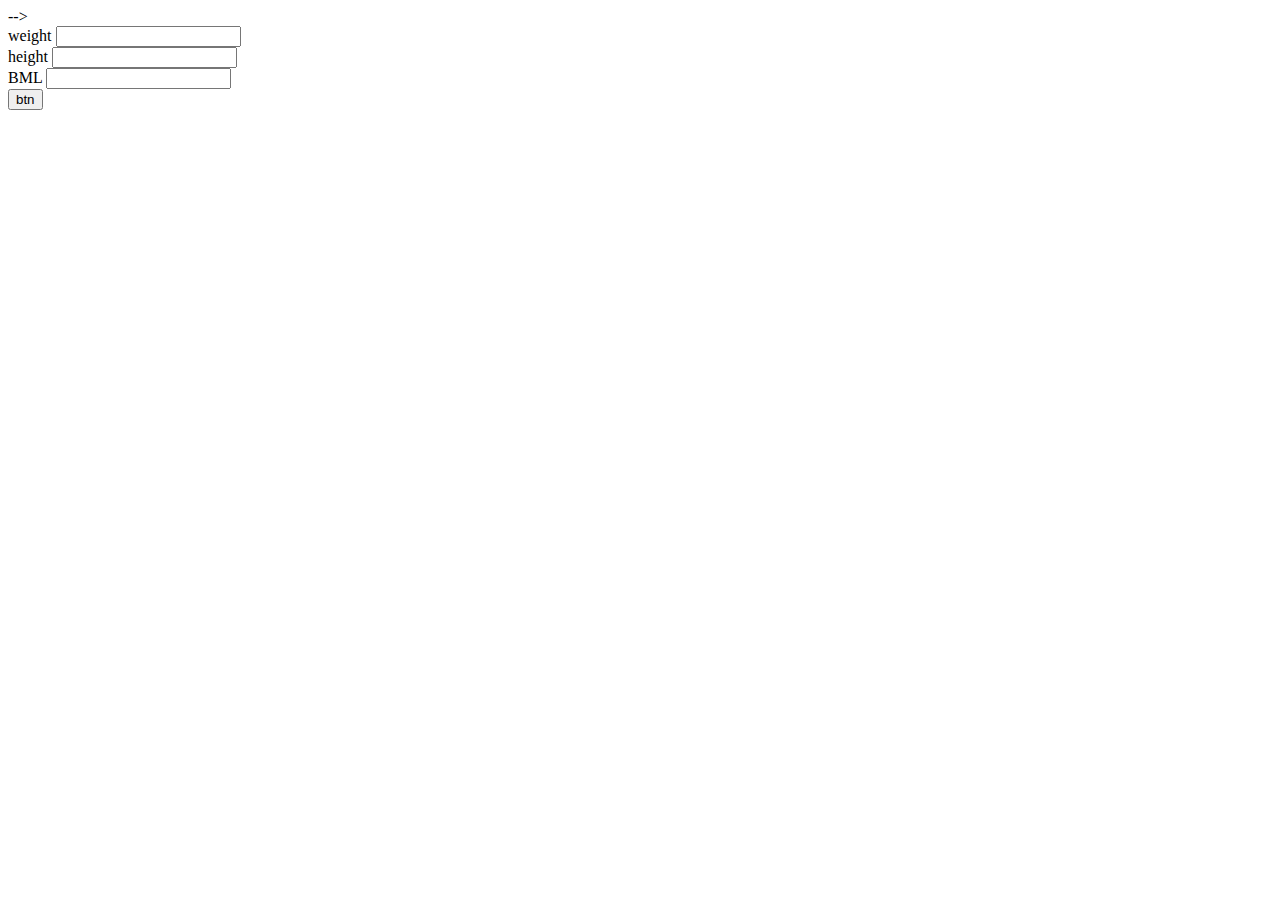
<file: challenge_js/index.html>
<!DOCTYPE html>
<html>
    <head>
        <script src="action.js"></script>-->
        <script src="action2.js"></script>
        <title>body mass calculator</title>
    </head>

    <body>
        <div class="container">
            <form>
                <label for="weight">weight</label>
                <input type="text" id="weight">
<br>
                <label for="height">height</label>
                <input type="text" id="height">
<br>
                <label for="result">BML</label>
                <input type="text" id="res">
            </form>

            <button type="button" onclick="bml()">btn</button>

        </div>
    </body>
</html>
</file>
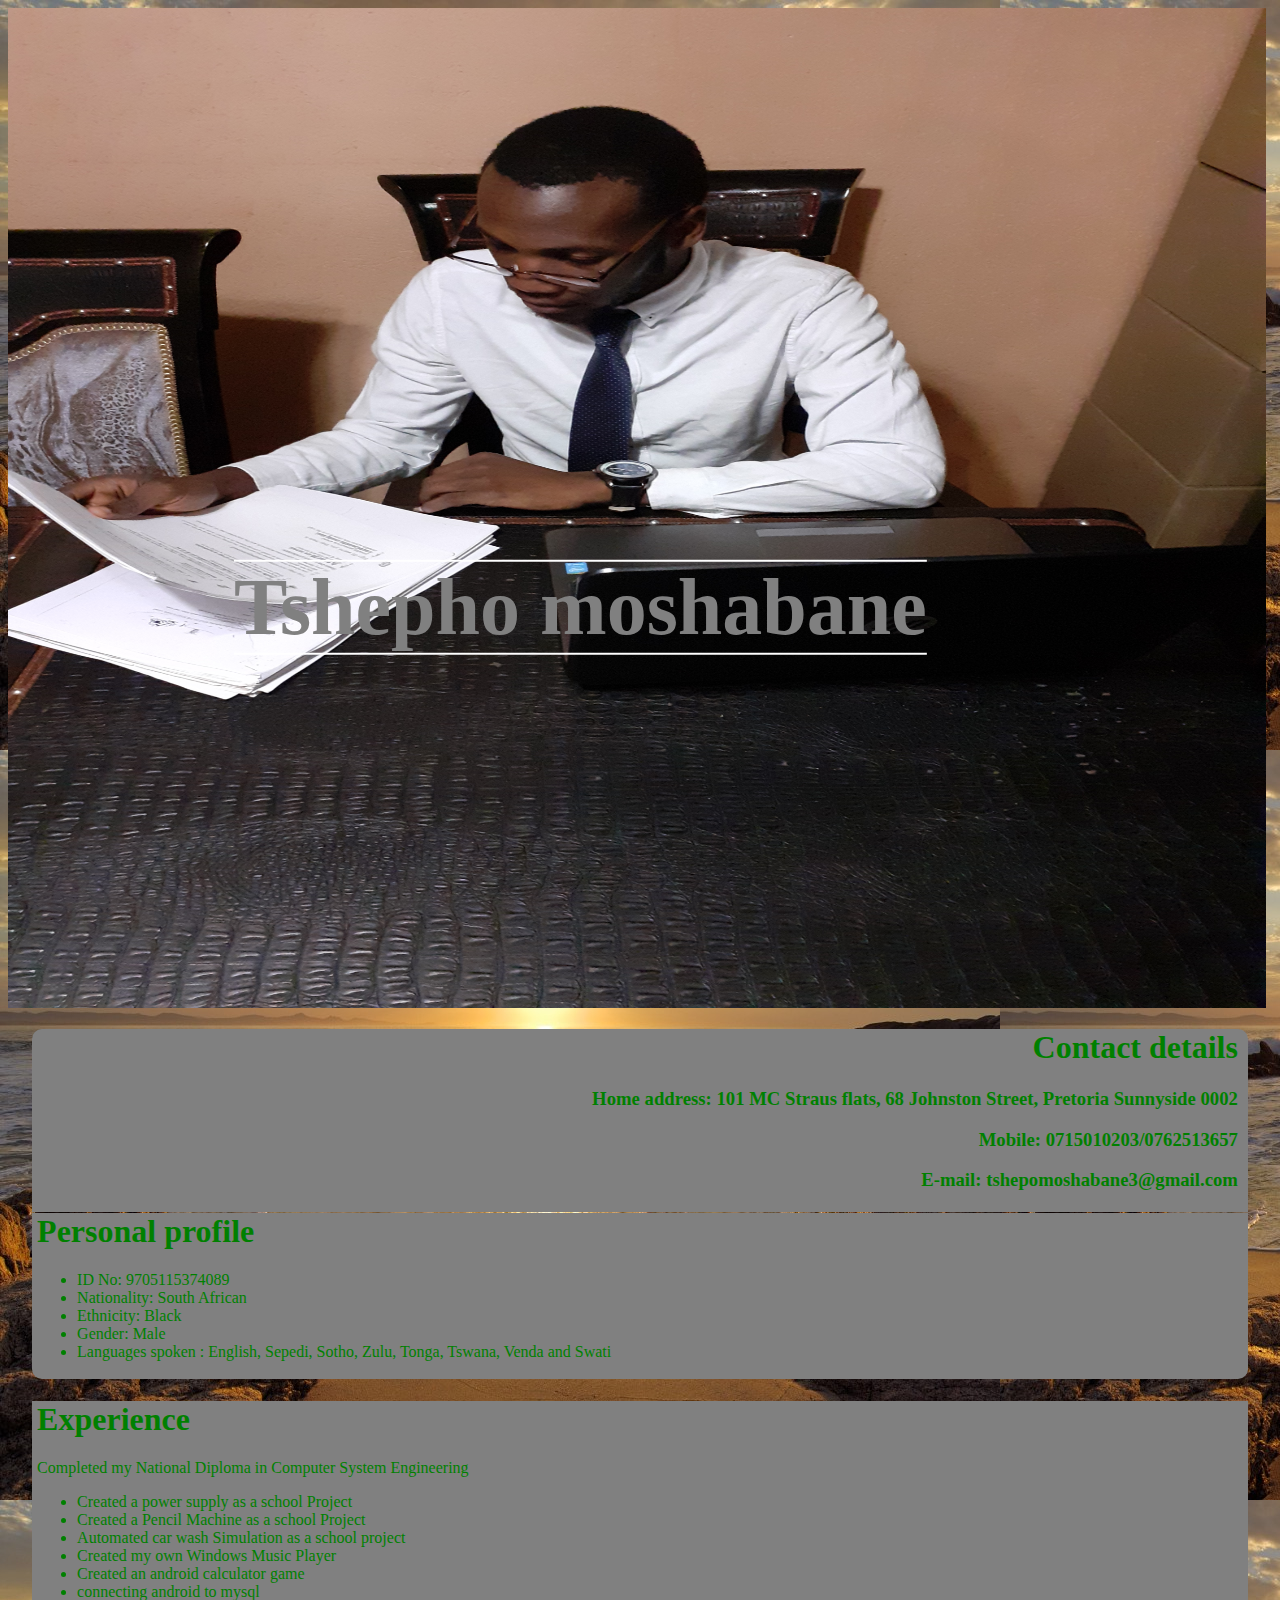
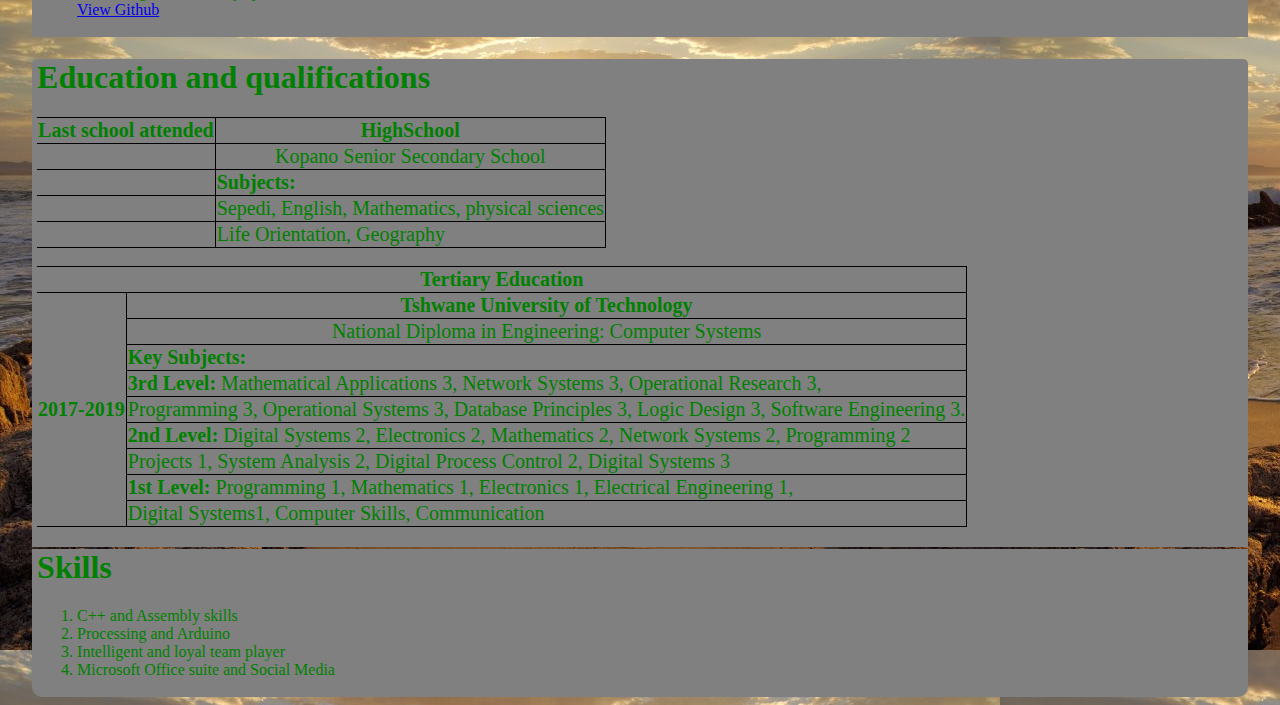
<file: myCV html and css/index.html>
<html>
    <head>
        <title>Tshepho CV website</title>
        <link rel="stylesheet" href="style.css">
    
    </head>

    <body>

        <div class="header">
            <img src="images/20200722_211246.jpg">
            <h1>Tshepho moshabane</h1>
        </div>
        <div  class="container contact">
            <h1>Contact details </h1>
            <h3>Home address: 101 MC Straus flats, 68 Johnston Street, Pretoria Sunnyside 0002</h3>
            <h3> Mobile: 0715010203/0762513657</h3>
            <h3>E-mail: tshepomoshabane3@gmail.com</h3>

        </div>
    </br>
        <div class="container profile">
            <h1>Personal profile</h1>
            <ul>
                <li>ID No: 9705115374089</li>
                <li>Nationality: South African</li>
                <li>Ethnicity: Black</li> 
                <li>Gender: Male</li>
                <li>Languages spoken : English, Sepedi, Sotho, Zulu, Tonga, Tswana, Venda and Swati</li>
            </ul>           
        </div>

        <div class="container Experience">
            <h1>Experience</h1>
            <p>Completed my National Diploma in Computer System Engineering</p>
            <ul>
                <li>Created a power supply as a school Project</li>
                <li>Created a Pencil Machine as a school Project</li>
                <li>Automated car wash Simulation as a school project</li>
                <li>Created my own Windows Music Player</li>
                <li>Created an android calculator game</li>
                <li>connecting android to mysql</li>
                <a target="blank" href="https://github.com/tearz007/codeTribe">View Github</a>
            </ul>
            
        </div>

        <div class="container edu">
            <h1>Education and qualifications</h1>
            <table>
                <tr>
                    <th scope="col">Last school attended</th>
                    <th scope="col">HighSchool</th>
                </tr>
                <tr>
                    <td></td>
                    <td align="center">Kopano Senior Secondary School</td>
                </tr>
                <tr>
                    <td></td>
                    <th scope="row" align="left">Subjects:</th>
                </tr>
                <tr>
                    <td></td>
                    <td>Sepedi, English, Mathematics, physical sciences</td> 
                </tr>
                <tr>
                    <td></td>
                    <td>Life Orientation, Geography</td>
                </tr>
                </table>
            </br>
                <table>
                
                <tr>
                    <th colspan="2">Tertiary Education</th>
                </tr>
            
                <tr>
                    <td rowspan="9"><b>2017-2019</b></td>
                    <th scope="row" >Tshwane University of Technology</th>
                </tr>
                <tr>
                    
                    <td align="center">National Diploma in Engineering: Computer Systems</td>
                </tr>
                <tr>
                    
                    <th scope="row" align="left">Key Subjects:</th>
                </tr>
                <tr>
                    
                    <td><b>3rd Level:</b> Mathematical Applications 3, Network Systems 3, Operational Research 3,</td>
                </tr>
                <tr>
                    
                    <td>Programming 3, Operational Systems 3, Database Principles 3, Logic Design 3, Software Engineering 3.</td>
                </tr>
                
                <tr>
                    
                    <td><b>2nd Level:</b> Digital Systems 2, Electronics 2, Mathematics 2, Network Systems 2, Programming 2</td>
                </tr>
                <tr>
                    
                    <td>Projects 1, System Analysis 2, Digital Process Control 2, Digital Systems 3</td>
                </tr>
              
                <tr>
                    
                    <td><b>1st Level:</b> Programming 1, Mathematics 1, Electronics 1, Electrical
                    Engineering 1,</td>
                </tr>
                <tr>  
                    <td>Digital Systems1, Computer Skills, Communication</td>
                </tr>
                    
            </table>
        </div>

        <div class="container skill">
            <h1>Skills</h1>
            <ol>
                <li>C++ and Assembly skills</li>
                <li>Processing and Arduino</li>
                <li>Intelligent and loyal team player</li>
                <li>Microsoft Office suite and Social Media</li>
            </ol>
        </div>
    </body>
</html>
</file>
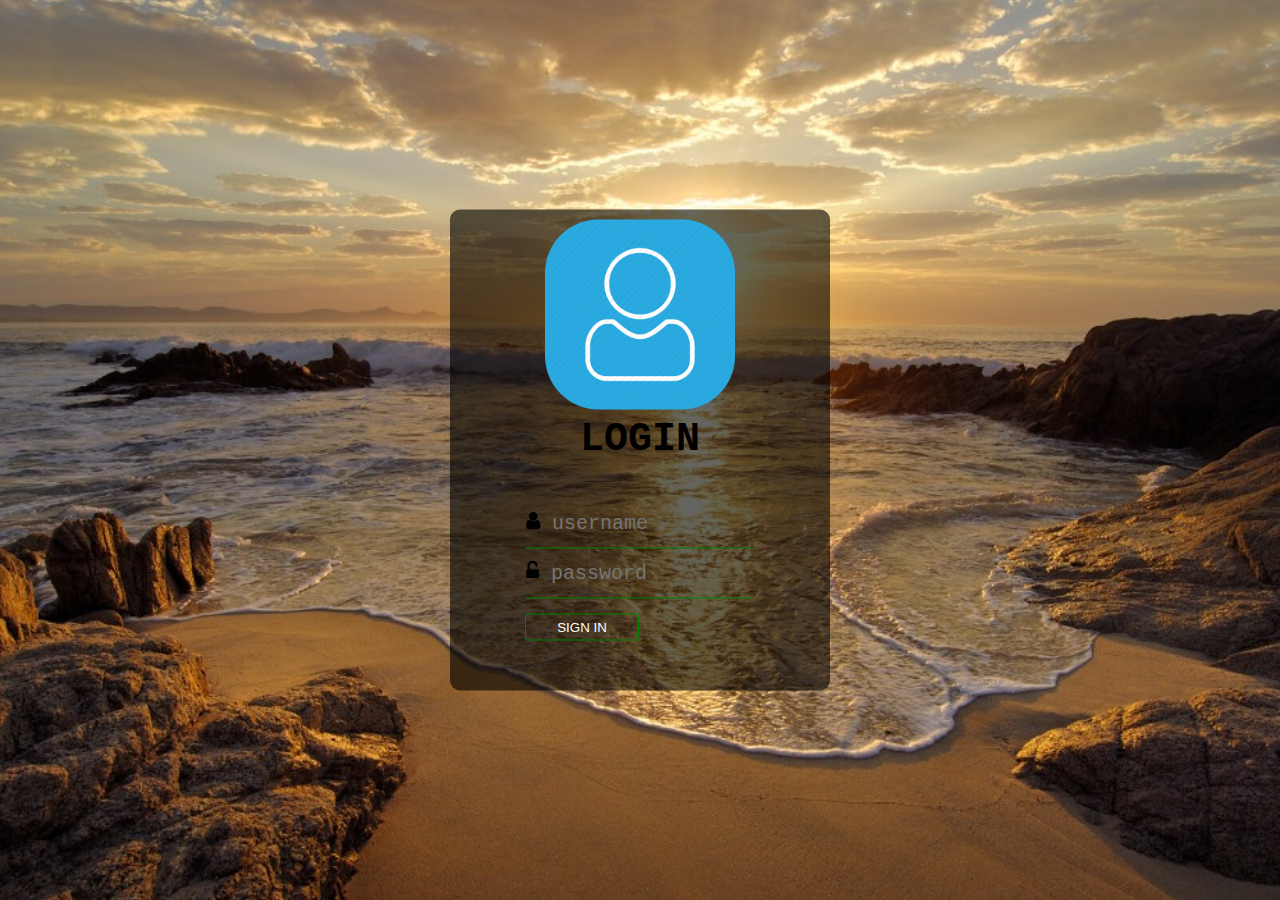
<file: myCVFinal/index.html>
<html>
    <head>
     <title>login</title>
     <link rel="stylesheet" href="style.css">
     <script src="action.js"></script>
    </head>
    <body id="login_body">
   
        <div class="login_box">
            <img src="images/user_avatar_profile_login_button_account_member-512.png">
           <h1>login</h1>

           <div class="user input">
            <i class="fa fa-user" aria-hidden="true"></i>
               <input type="text" placeholder="username">
           </div>

           <div class="pass input">
            <i class="fa fa-unlock-alt" aria-hidden="true"></i>
            <input type="password" placeholder="password">
           </div>
             <div >
                 <button class="btn" type="button" onclick="navigate()">sign in</button>
             </div>     
        </div>
    </body>
</html>
</file>
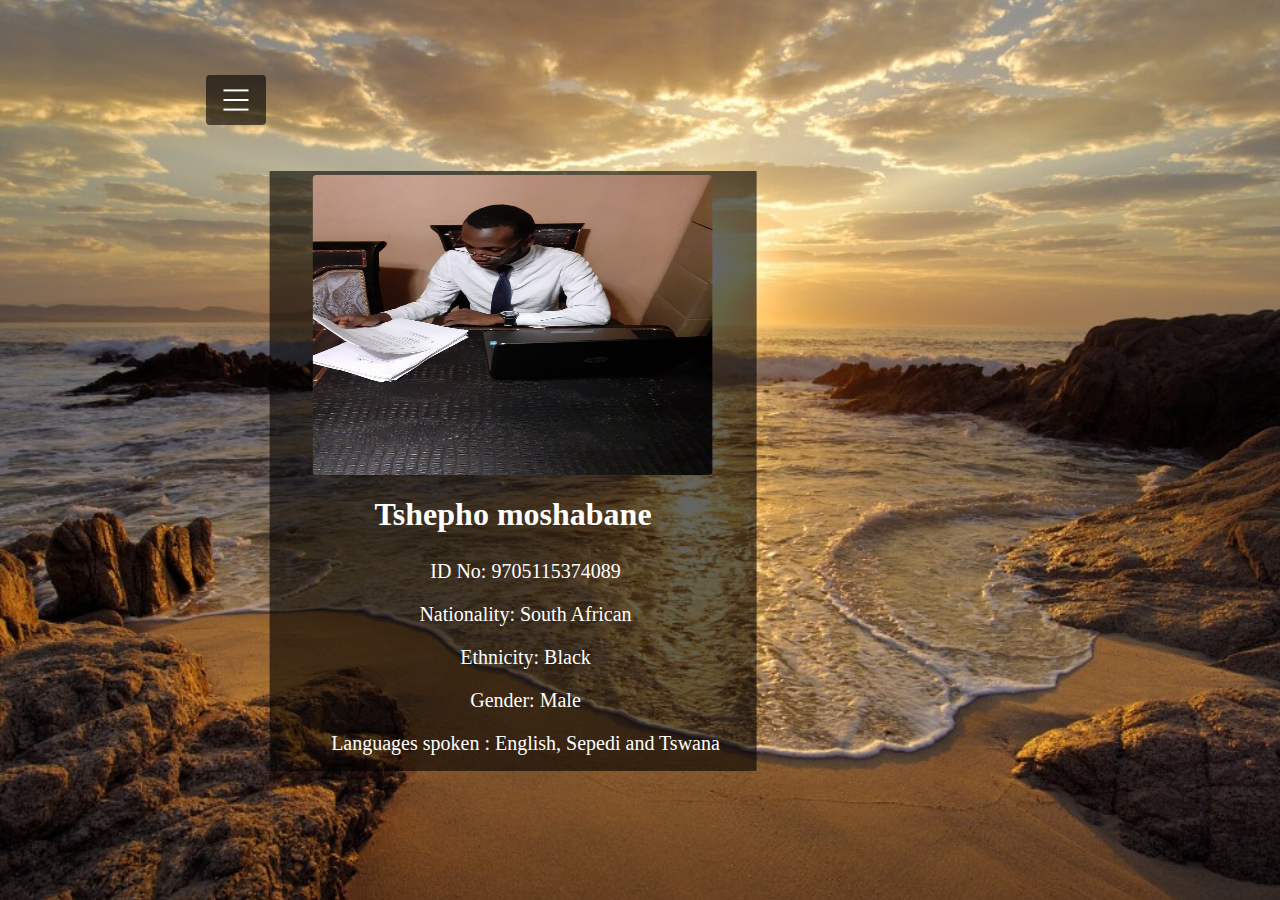
<file: myCVFinal/cv.html>
<html>
    <head>
      <title>Tshepho cv webeside</title>
      <link rel="stylesheet" href="style.css">
      <script src="action.js"></script>
    </head>
    <body class="cv_body">
      
      <div class="header">

        <div class="nev_btn">
           <div class="one"></div>
           <div class="two"></div>
           <div class="three"></div>
        </div>
       
        <div id="nev_bar">
        <ul>
          <li id="act"><a class="current" href="#">Home</a></li>
          <li id="act1"><a href="#">Education</a></li>
          <li id="act2"><a href="#">Experience</a></li>
          <li id="act3"><a href="#">Skills</a></li>
          <li id="act4"><a href="#">Contacts</a></li>
        </ul>
        </div>
      </div>

      <div class="container">

        <div class="home" id="home">
          <img src="images/20200722_211246.jpg">
          <h1>Tshepho moshabane</h1>

          <div class="container profile">
            <ul>
              <li>ID No: 9705115374089</li>
              <li>Nationality: South African</li>
              <li>Ethnicity: Black</li>
              <li>Gender: Male</li>
              <li>Languages spoken : English, Sepedi and Tswana</li>
            </ul>
          </div>

        </div>

        <div class="education con" id="edu">
            <p>Completed my National Diploma in Computer System Engineering at 
              Tshwane University of Technology</p>
              <img src="images/Tshwane_University_of_Technology_logo.svg.png">

              <table>
              
                <tr>
                  <th colspan="2">Tertiary Education</th>
                </tr>
              
                <tr>
                  <td rowspan="9"><b>2017-2019</b></td>
                  <th scope="row">Tshwane University of Technology</th>
                </tr>
                <tr>
              
                  <td align="center">National Diploma in Engineering: Computer Systems</td>
                </tr>
                <tr>
              
                  <th scope="row" align="left">Key Subjects:</th>
                </tr>
                <tr>
              
                  <td><b>3rd Level:</b> Mathematical Applications 3, Network Systems 3, Operational Research 3,</td>
                </tr>
                <tr>
              
                  <td>Programming 3, Operational Systems 3, Database Principles 3, Logic Design 3, Software Engineering 3.</td>
                </tr>
              
                <tr>
              
                  <td><b>2nd Level:</b> Digital Systems 2, Electronics 2, Mathematics 2, Network Systems 2, Programming 2</td>
                </tr>
                <tr>
              
                  <td>Projects 1, System Analysis 2, Digital Process Control 2, Digital Systems 3</td>
                </tr>
              
                <tr>
              
                  <td><b>1st Level:</b> Programming 1, Mathematics 1, Electronics 1, Electrical
                    Engineering 1,</td>
                </tr>
                <tr>
                  <td>Digital Systems1, Computer Skills, Communication</td>
                </tr>
              
              </table>
        </div>

        <div class="Experience con" id="exp">
          <h1>Experience</h1>
          <ul>
            <li>Created a power supply as a school Project</li>
            <li>Created a Pencil Machine as a school Project</li>
            <li>Automated car wash Simulation as a school project</li>
            <li>Created my own Windows Music Player</li>
            <li>Created an android calculator game</li>
            <li>connecting android to mysql</li>
            <a target="blank" href="https://github.com/tearz007/codeTribe">View Github</a>
          </ul>

          <button type="button" class="btn" onclick="portfolioPage()">portfolio</button>
        
        </div>

        <div class="con skill" id="skill">
          <h1>Skills</h1>
          <ol>
            <li>C++ and Assembly skills</li>
            <li>Processing and Arduino</li>
            <li>Intelligent and loyal team player</li>
            <li>Microsoft Office suite and Social Media</li>
          </ol>
        </div>

        <div class="con contact" id="contact">
          <h1>Contact details </h1>
          <h3>Home address: 101 MC Straus flats, 68 Johnston Street, Pretoria Sunnyside 0002</h3>
          <h3> Mobile: 0715010203/0762513657</h3>
          <h3>E-mail: tshepomoshabane3@gmail.com</h3>
        
        </div>

      </div>
    </body>
</html>
</file>
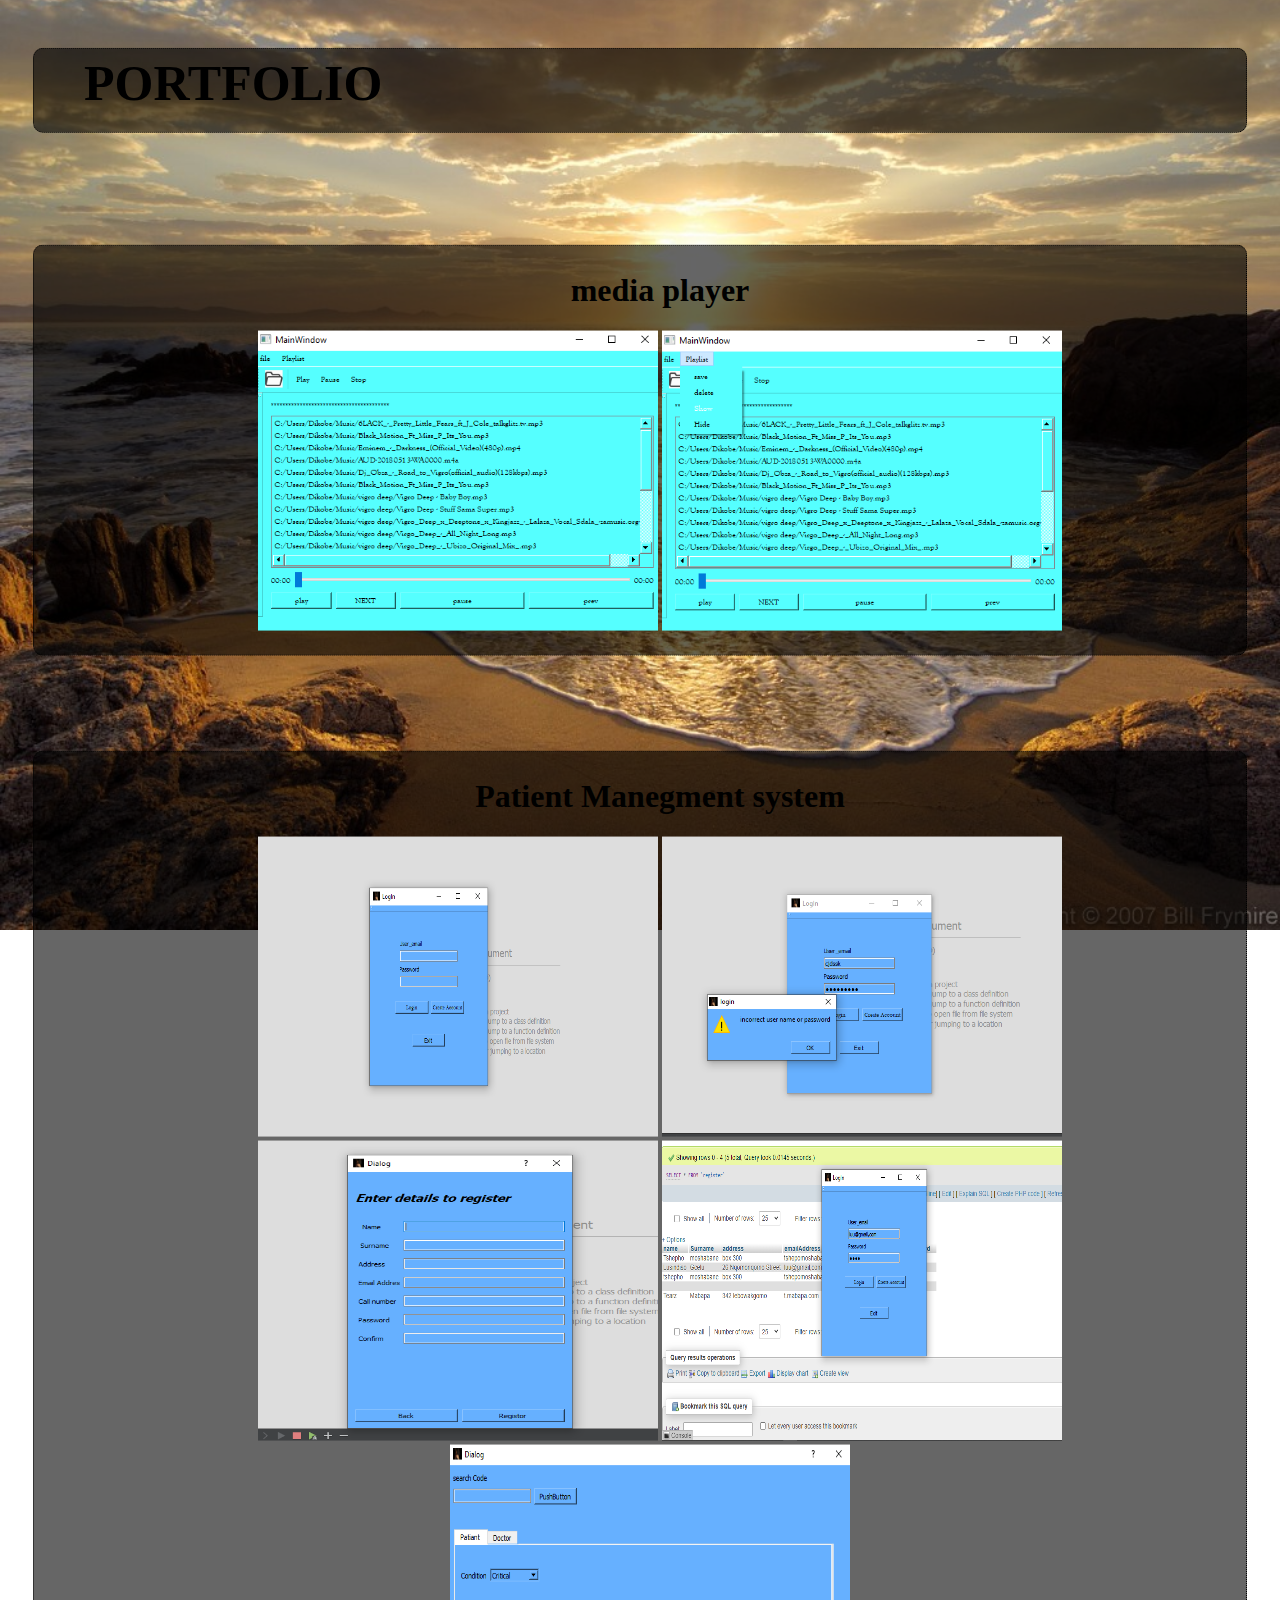
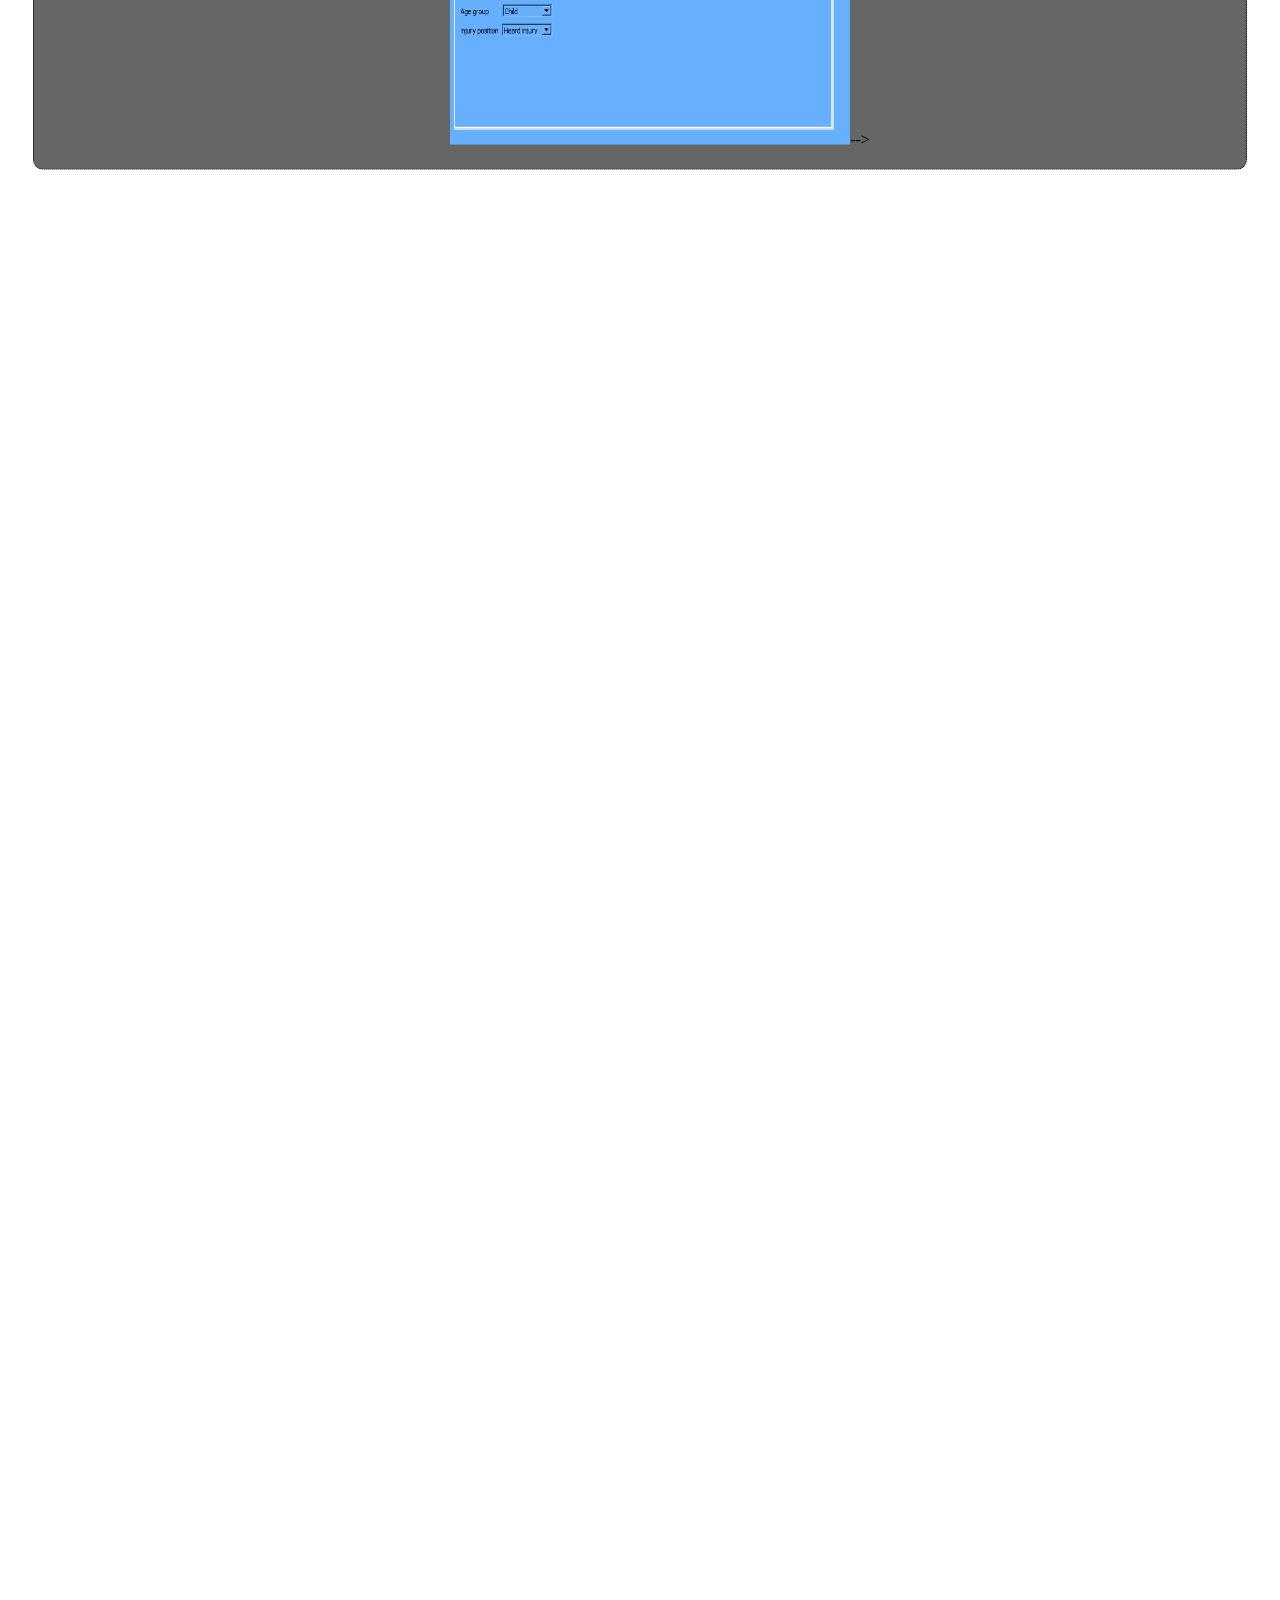
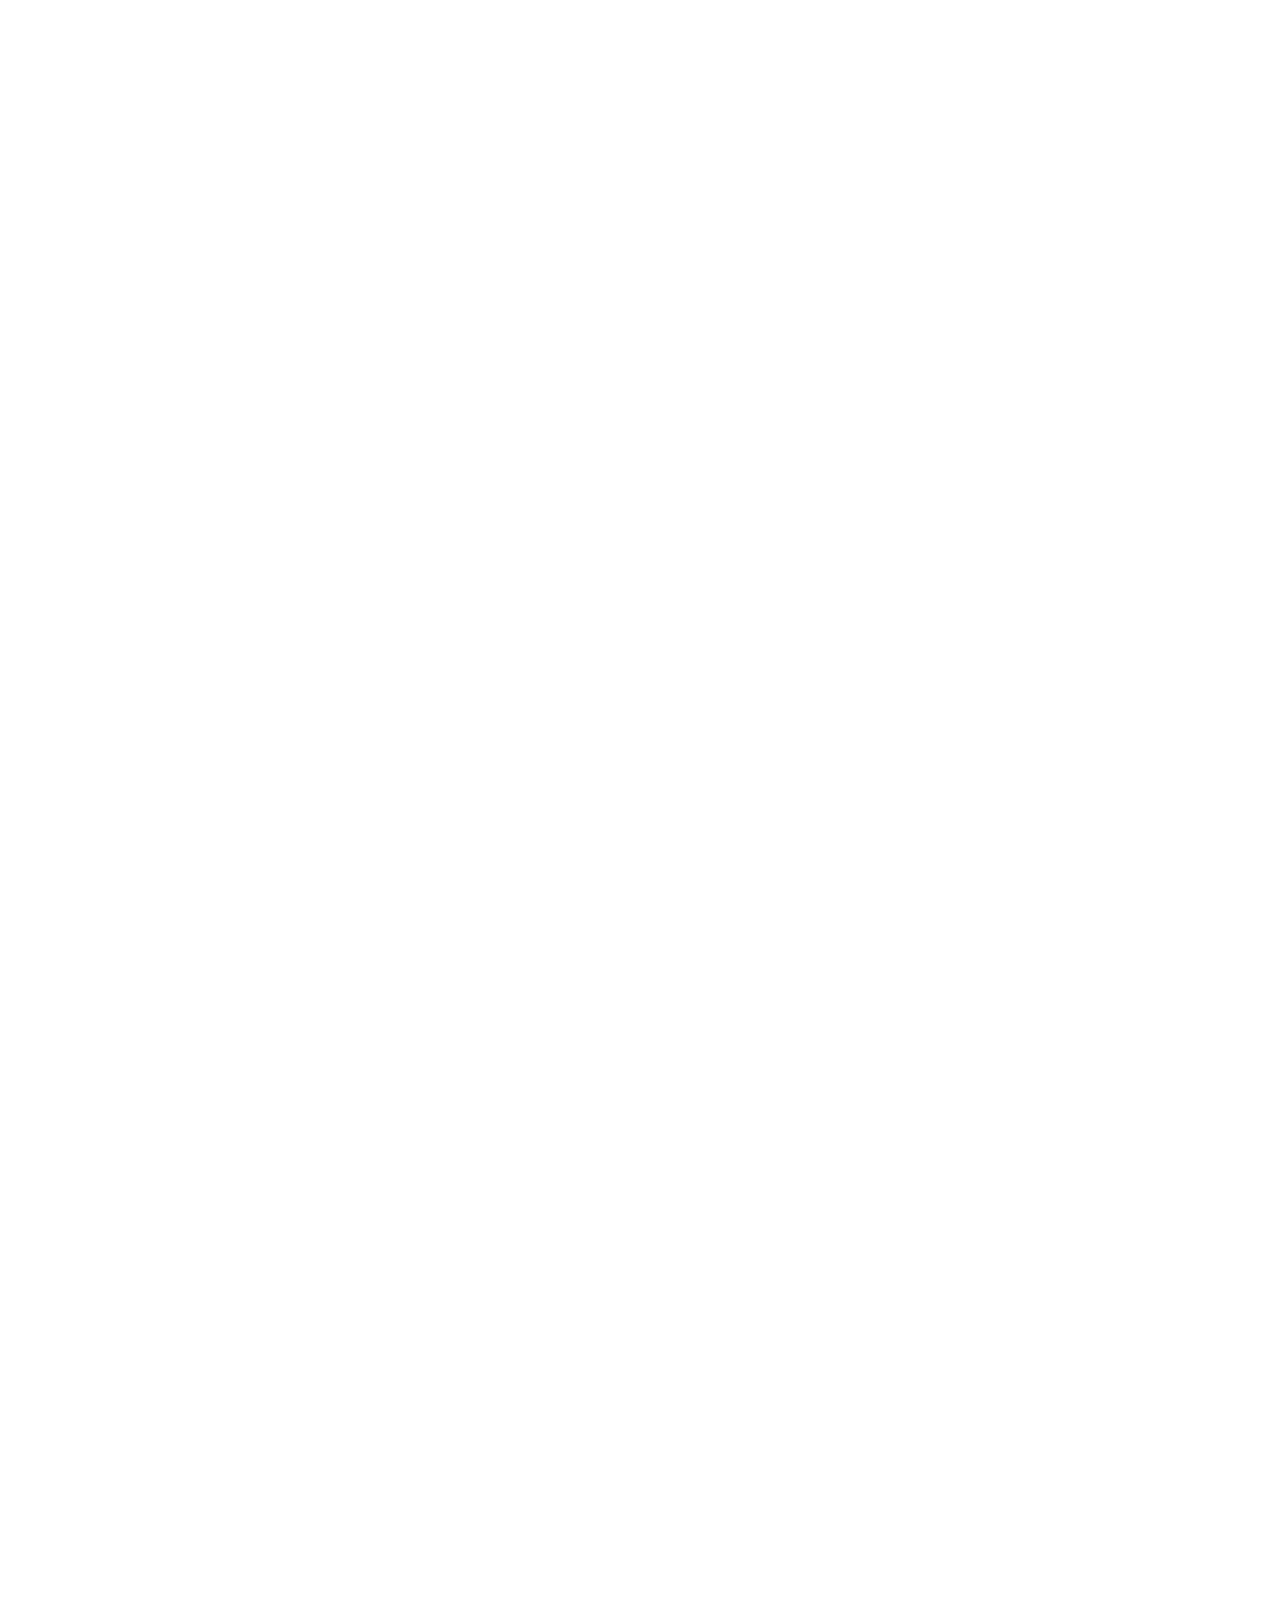
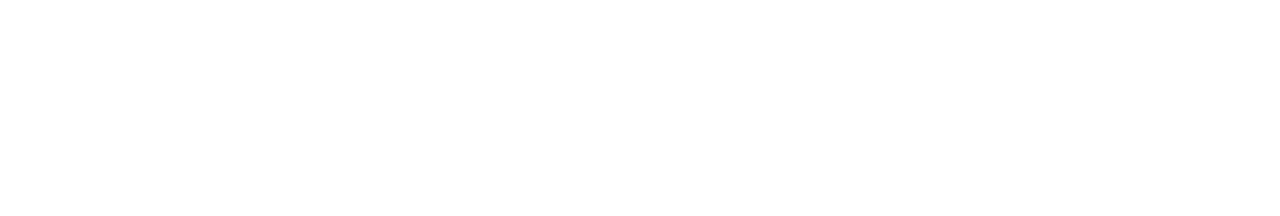
<file: myCVFinal/portfolio.html>
<html>

<head>
    <title>portfolio</title>
    <link rel="stylesheet" href="style.css">
</head>

<body>

    <div class="port_box">
        <h1 class="title">portfolio</h1>

        <div class="port media">
            <h1>media player</h1>
            <img src="images/1.png">
            <img src="images/2.png">
        </div>
        <div class="port pat">
            <h1>Patient Manegment system</h1>
            <img src="images/21.png">
            <img src="images/22.png">
            <img src="images/23.png">
            <img src="images/24.png">
            <img src="images/25.png">-->
        </div>

    </div>
</body>

</html>
</file>
<file: myCV html and css/style.css>
@import "https://stackpath.bootstrapcdn.com/font-awesome/4.7.0/css/font-awesome.min.css";
/*--------------------LOGIN-----------------*/

#login_body{
   /* background-image: url("images/69a96a549689320085a7dc79e9eb6d29.jpg");*/
    background-image: url("images/url-1-1.jpeg");
    background-position: center;
    background-repeat: no-repeat;
    background-size: cover;
    background-attachment: fixed;
}

.login_box{
    position: absolute;
    top: 50%;
    left: 50%;
    transform:translate(-50%,-50%) ;
    width: 380px;
    background: rgb(0, 0,0,0.6); 
    border-radius: 10px;  
}
.login_box img{
    margin: 10px 0px 0px 25%;
    width: 50%;
}
.login_box h1{
  font-size: 40px;
  font-family: 'Courier New', Courier, monospace;
  text-transform: uppercase;
  text-align: center;
  border-bottom: 6px solid re;
  margin:auto auto 30px auto;
  padding: 7px 0px;
  /*border-bottom: 4px solid red;*/
}
.input{
   width: 60%;
   overflow: hidden;
   font-size: 20px;
   border-bottom: 1px solid green;
   padding: 2px 0px;
   /*margin: 8px 0px;*/
   margin: auto;
}
.input input{
    border: none;
    text-decoration: none;
    background: none;
    outline: none;
    font-size: 20px;
    font-family: 'Courier New', Courier, monospace;
    width: 80%;
    float: left;
    margin: 10px;
    color: white;
}
.input i{
    margin: 10px auto;
    float: left;

}
.btn {
    width: 30%;
    background: none;
    padding: 5px;
    margin: 15px 0px 50px 75px;
    color: white;
    border: 1px solid green;
    border-radius: 3px;
    text-decoration: none;
    text-transform: uppercase;
    cursor: pointer;
}
.btn:hover {
    background: rgb(42, 42, 200);
    transition: 0.5s ease;
    transition: 1s ease-out;
}

/*------------------------------------------*/
body{
    /*background-image: url("images/portfolio-bg-5.jpg");*/
    background-image: url("images/url-1-1.jpeg");
    transition: 0.5s ease;
}
.header{
    width: 99.5%;
    height: 1000px;
    position: relative;
    border-radius: 2px;
    margin: 0px;
    padding: 0px;
}
.header h1{
    font-size: 80px;
    color: gray;
    position: absolute;
    top: 55%;
    left: 40%;
    transform:translate(-40%,-55%);
    border-top: 2px solid white;
    border-bottom: 2px solid white;
}
.header img{
    width: 100%;
    height: 100%;
}
.container{
    margin: auto;
    background-color: gray;
    width: 95%;  
    padding: 0px 10px 2px 5px; 
    color: green;
}
.contact{ 
    text-align: right;
   /* border-radius: 10px;*/
    border-top-left-radius: 10px;
    border-top-right-radius: 10px;
    margin-bottom: -38.5px;
}
.contact h1{ 
    font-weight: bolder;
}
.profile{
    border-bottom-left-radius: 10px;
    border-bottom-right-radius: 10px; 
}
.Experience{
    display:block ;
}

.edu{
    border-top-left-radius: 5px;
    border-top-right-radius: 5px;
    padding-bottom: 20px;
    margin-bottom: -20px;
}
.edu table{
    border-collapse: collapse;
}
.edu tr{
    color:green;
    padding: 2px;
    border-bottom: 1px solid black;
    margin: 25px 0;
    font-size: 20px;
}
.edu td,th{
    border-right: 1px solid black;
}
.edu tr:first-of-type{
    border-top: 1px solid black;
}
.skill{
    border-bottom-left-radius: 10px;
    border-bottom-right-radius: 10px;
}
</file>
<file: myCVFinal/style.css>
@import "https://stackpath.bootstrapcdn.com/font-awesome/4.7.0/css/font-awesome.min.css";
/*--------------------LOGIN-----------------*/

body{
    background-image: url("images/url-1-1.jpeg");
    background-position: center;
    background-repeat: no-repeat;
    background-size: cover;
    background-attachment: fixed;
}

.login_box{
    position: absolute;
    top: 50%;
    left: 50%;
    transform:translate(-50%,-50%) ;
    width: 380px;
    background: rgb(0, 0,0,0.6); 
    border-radius: 10px;  
}
.login_box img{
    margin: 10px 0px 0px 25%;
    width: 50%;
}
.login_box h1{
  font-size: 40px;
  font-family: 'Courier New', Courier, monospace;
  text-transform: uppercase;
  text-align: center;
  border-bottom: 6px solid re;
  margin:auto auto 30px auto;
  padding: 7px 0px;
  /*border-bottom: 4px solid red;*/
}
.input{
   width: 60%;
   overflow: hidden;
   font-size: 20px;
   border-bottom: 1px solid green;
   padding: 2px 0px;
   /*margin: 8px 0px;*/
   margin: auto;
}
.input input{
    border: none;
    text-decoration: none;
    background: none;
    outline: none;
    font-size: 20px;
    font-family: 'Courier New', Courier, monospace;
    width: 80%;
    float: left;
    margin: 10px;
    color: white;
}
.input i{
    margin: 10px auto;
    float: left;

}
.btn {
    width: 30%;
    background: none;
    padding: 5px;
    margin: 15px 0px 50px 75px;
    color: white;
    border: 1px solid green;
    border-radius: 3px;
    text-decoration: none;
    text-transform: uppercase;
    cursor: pointer;
}
.btn:hover {
    background: rgb(42, 42, 200);
    transition: 0.5s ease;
    transition: 1s ease-out;
}

/*----------------End of login-----------------*/

/*---------------------cv----------------------*/

.nev_btn{
    background: rgb(0, 0,0,0.6);
    width: 60px;
    height: 50px;
    position: absolute;
    top: 10%;
    left: 17%;
    transform: translate(-20%,-30%);
    border-radius: 4px;
}

.one{
    width: 25px;
    height: 2px;
    background-color: white;
    
    position: absolute;
    top: 30%;
    left: 50%;
    transform: translate(-50%,-30%);
   
}
.two{
    width: 25px;
    height: 2px;
    background-color: white;
    
    position: absolute;
    top: 50%;
    left: 50%;
    transform: translate(-50%,-50%);
}
.three{
    width: 25px;
    height: 2px;
    background-color: white;
   
    position: absolute;
    top: 70%;
    left: 50%;
    transform: translate(-50%,-70%);
}

.nev_btn.active{
    background: rgb(0, 0,0,0.6);
    width: 60px;
    height: 50px;
    position: absolute;
    top: 10%;
    left: 2%;
    transform: translate(-20%,-30%);
    border-radius: 4px;
}
.nev_btn.active .one{
  top: 40%;
  left: 15%;
  transform: rotate(-45deg);
  transition: all 1s ease;
}
.nev_btn.active .three{
  top: 40%;
  left: 15%;
  transform: rotate(45deg);
  transition: all 1s ease;
}
.nev_btn.active .two{
  transition: all 2s ease;
  display: none;
}



#nev_bar{
    position: absolute;
    top: 22%;
    left: 12%;
    transform: translate(-30%,-43%);
    border: 1px;
    display: none;
}
#nev_bar.active{
   position: absolute;
    top: 22%;
    left: 12%;
    transform: translate(-30%,-43%);
    border: 1px;
    display: block; 
    transition: 0.5s ease;
}
#nev_bar::before{
  content: "";
  position: absolute;
  top: 9%;
  left: -39%;
  border-style: solid;
  border-width: 20px 35px;
  border-color:  transparent rgb(0, 0,0,0.6) transparent transparent;
}

#nev_bar ul{
    text-align: center;
    border: 1px solid black;
    background: rgb(0, 0,0,0.6);   
}
#nev_bar ul li{
   display: block;
   margin: 15px 50px 15px 5px;
   padding: 5px;  
}
#nev_bar ul li a{
    text-decoration: none;
    color: white;   
}
#nev_bar ul li a:hover{
    color: green;
    transition: 0.6s ease;
}
#nev_bar .current{
    color: green;
}

.home{
    position: absolute;
    top: 57%;
    left: 34%;
    transform: translate(-34%,-57%);
    background-color: rgb(0, 0,0,0.6);
    width: 38%;
    height: 600px;
    text-align: center;
    color: white;

}
.home ul li{
   display: block;
   margin: 5px 20px 10px 5px;
   padding: 5px;
   font-size: 20px;  
}

.home img{
    margin-top: 4px;
    width: 400px;
    height: 300px;
    border-radius: 4px;
}
.con{
    position: absolute;
    top: 57%;
    left: 95%;
    transform: translate(-95%,-57%);
    background-color: rgb(0, 0,0,0.6);
    width: 38%;
    height: 600px;
    text-align: center;
    font-family: 'Courier New', Courier, monospace;
    color: white;
    font-size: 20px;
}
.education{ 
    display: none;
    font-size: 15px;
}
.education tr{
    color:white;
    padding: 2px;
    border-bottom: 1px solid black;
    margin: 25px 0;
    font-size: 16px;
}
.education table{
    border-collapse: collapse;
}
.education td,th{
    border-right: 1px solid black;
}
.education tr:first-of-type{
    border-top: 1px solid black;
}

.Experience{
    display: none;
}
.Experience ul li{
   display: block;
   margin: 15px 50px 15px 5px;
   padding: 5px;  
}
.Experience ul a{
    color: gray;
    cursor: pointer;
}
.Experience ul a:hover{
    color: blue;
}
.skill{
    display: none;
}
.skill ol li{
   display: block;
   margin: 15px 50px 15px 5px;
   padding: 5px;
   font-size: 20px;
}
.contact{
    display: none;
    font-size: 20px;
    
}

/*----------------End of vc-----------------*/

/*----------------portfolio-----------------*/
.port_box{
    height: 5000px;
}
.title{
    position: absolute;
    top: 2%;
    left: 50%;
    transform:translate(-50%,-5%) ;
    width: 90%;
    background: rgb(0, 0,0,0.6); 
    border-radius: 10px;  
    padding: 5px 10px 20px 50px;
    border: 1px dotted black;
    text-transform: uppercase;
    font-size: 50px;
}
/*.port{
    text-align: center; 
    width: 90%;
    background: rgb(0, 0,0,0.6);
    border-radius: 10px;  
    padding: 5px 10px 20px 50px;
    border: 1px dotted black;  
}*/
.port img{
    width: 400px;
    height: 300px;
}
.media{
    position: absolute;
    top: 50%;
    left: 50%;
    transform:translate(-50%,-50%) ;
    text-align: center; 
    width: 90%;
    background: rgb(0, 0,0,0.6);
    border-radius: 10px;  
    padding: 5px 10px 20px 50px;
    border: 1px dotted black; 
}
.pat{
    position: absolute;
    top: 140%;
    left: 50%;
    transform:translate(-50%,-50%) ;
    text-align: center; 
    width: 90%;
    background: rgb(0, 0,0,0.6);
    border-radius: 10px;  
    padding: 5px 10px 20px 50px;
    border: 1px dotted black; 
}

/*----------------End of portfolio----------*/
</file>
